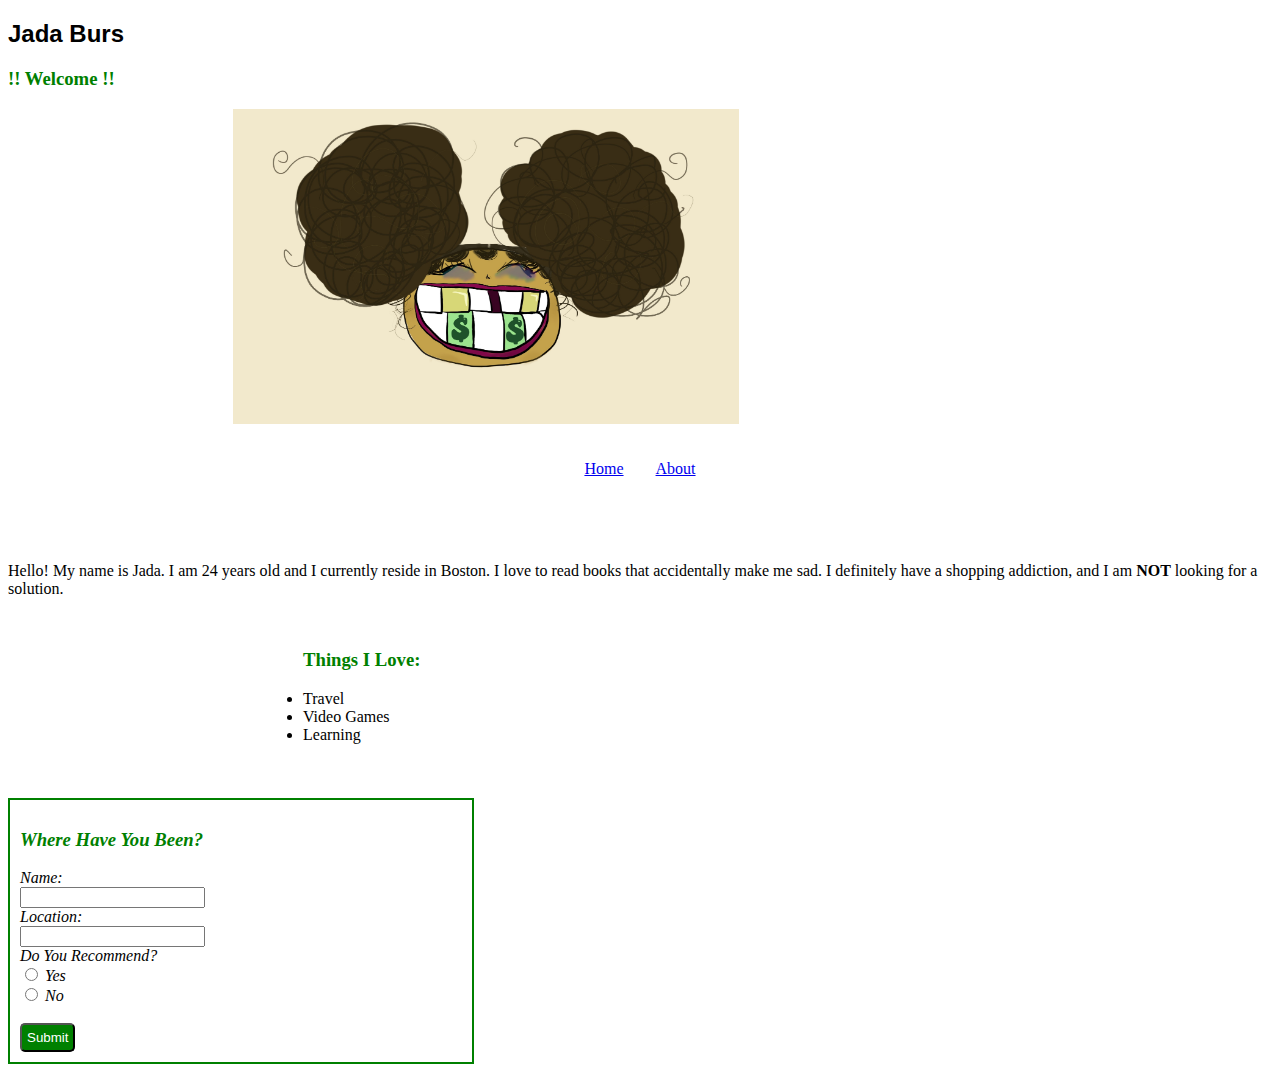
<file: index.html>
<!DOCTYPE html>
<html lang="en">
  <head>
    <meta charset="UTF-8" />
    <meta http-equiv="X-UA-Compatible" content="IE=edge" />
    <meta name="viewport" content="width=device-width, initial-scale=1.0" />
    <title>Jada Burs | Per Scholas</title>
    <link rel="stylesheet" type="text/css" href="css/styles.css" />
  </head>
  <body>
    <div>
      <h2>Jada Burs</h2>
      <h3>!! Welcome !!</h3>
    </div>

    <div class="header">
      <a href="https://www.juicycouture.com/" target="_blank"
        ><img
          src="images/personallogo.jpg"
          alt="Personal Logo that represents me."
          width="40%"
          height="40%"
      /></a>
    </div>
    <nav>
      <a id="home" href="#" target="_self">Home</a>
      <a id="about" href="about.html" target="_self">About </a>
    </nav>

    <br />
    <br />
    <div class="intro">
      <p>
        Hello! My name is Jada. I am 24 years old and I currently reside in
        Boston. I love to read books that accidentally make me sad. I definitely
        have a shopping addiction, and I am <strong>NOT</strong> looking for a
        solution.
      </p>
      <br />
      <br />
    </div>
    <div class="thingsilove">
      <ul>
        <h3>Things I Love:</h3>
        <li>Travel</li>
        <li>Video Games</li>
        <li>Learning</li>
      </ul>
    </div>
    <br />
    <div>
      <form action="" method="get">
        <h3>Where Have You Been?</h3>
        <label for="name">Name:</label><br />
        <input type="text" name="name" placeholder="" /><br />
        <label for="location">Location:</label><br />
        <input type="text" name="location" placeholder="" /><br />
        Do You Recommend? <br />
        <input type="radio" name="radio" value="Yes" />
        Yes
        <br />
        <input type="radio" name="radio" value="No" />
        No
        <br />
        <br />
        <input id="button" type="button" name="submit" value="Submit" />
      </form>
    </div>
  </body>
</html>
</file>
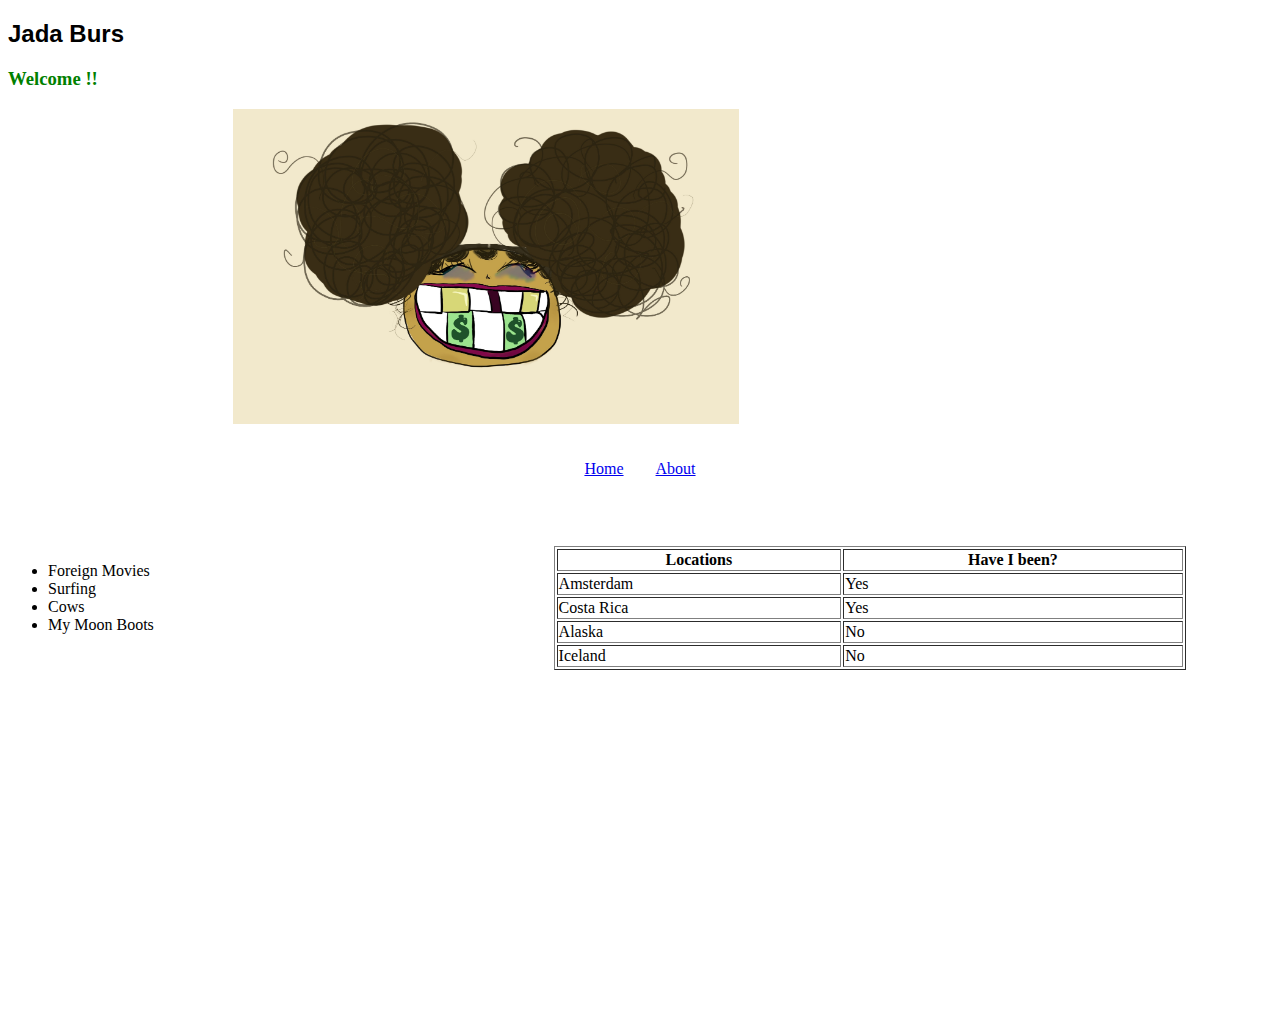
<file: about.html>
<!DOCTYPE html>
<html lang="en">
  <head>
    <meta charset="UTF-8" />
    <meta http-equiv="X-UA-Compatible" content="IE=edge" />
    <meta name="viewport" content="width=device-width, initial-scale=1.0" />
    <title>About Jada | Per Scholas</title>
    <link rel="stylesheet" href="css/styles.css" />
  </head>
  <body>
    <div>
      <h2>Jada Burs</h2>
      <h3>Welcome !!</h3>
    </div>
    <div class="header">
      <a href="https://www.juicycouture.com/" target="_blank"
        ><img
          src="images/personallogo.jpg"
          alt="Personal Logo that represents me."
          width="40%"
          height="40%"
      /></a>
    </div>
    <nav>
      <a id="home" href="index.html" target="_self">Home</a>
      <a id="about" href="about.html" target="_self">About </a>
    </nav>

    <br />
    <br />
    <div class="container">
      <ul class="morethings">
        <li>Foreign Movies</li>
        <li>Surfing</li>
        <li>Cows</li>
        <li>My Moon Boots</li>
      </ul>
      <table class="whereivebeen" width="50%" border="solid">
        <tbody>
          <tr>
            <th>Locations</th>
            <th>Have I been?</th>
          </tr>
          <tr>
            <td>Amsterdam</td>
            <td>Yes</td>
          </tr>
          <tr>
            <td>Costa Rica</td>
            <td>Yes</td>
          </tr>
          <tr>
            <td>Alaska</td>
            <td>No</td>
          </tr>
          <tr>
            <td>Iceland</td>
            <td>No</td>
          </tr>
        </tbody>
      </table>
    </div>
    <br />
    <br />
    <div class="youtube">
      <iframe
        width="560"
        height="315"
        src="https://www.youtube.com/embed/1B3Xi5L6siI"
        title="YouTube video player"
        frameborder="0"
        allow="accelerometer; autoplay; clipboard-write; encrypted-media; gyroscope; picture-in-picture; web-share"
        allowfullscreen=""
      ></iframe>
    </div>
  </body>
</html>
</file>
<file: css/styles.css>
h2 {
  font-family: "Lucida Sans", "Lucida Sans Regular", "Lucida Grande",
    "Lucida Sans Unicode", Geneva, Verdana, sans-serif;
}
h3 {
  color: green;
}
img {
  position: static;
}
form {
  padding: 10px;
  font-style: italic;
  border: solid 2px green;
  width: 35%;
}
#button {
  background-color: green;
  color: white;
  border-radius: 5px;
  padding: 5px;
}
div.header {
  position: relative;
  left: 225px;
}
div.thingsilove {
  position: relative;
  width: 50%;
  left: 255px;
  top: -20px;
}
div.container {
  display: flex;
}
.morethings {
  display: inline-block;
  vertical-align: top;
  width: 40%;
}
nav {
  display: flex;
  justify-content: center;
  align-items: center;
  margin: 1em;
}
a#home,
a#about {
  padding: 1em;
}
</file>
